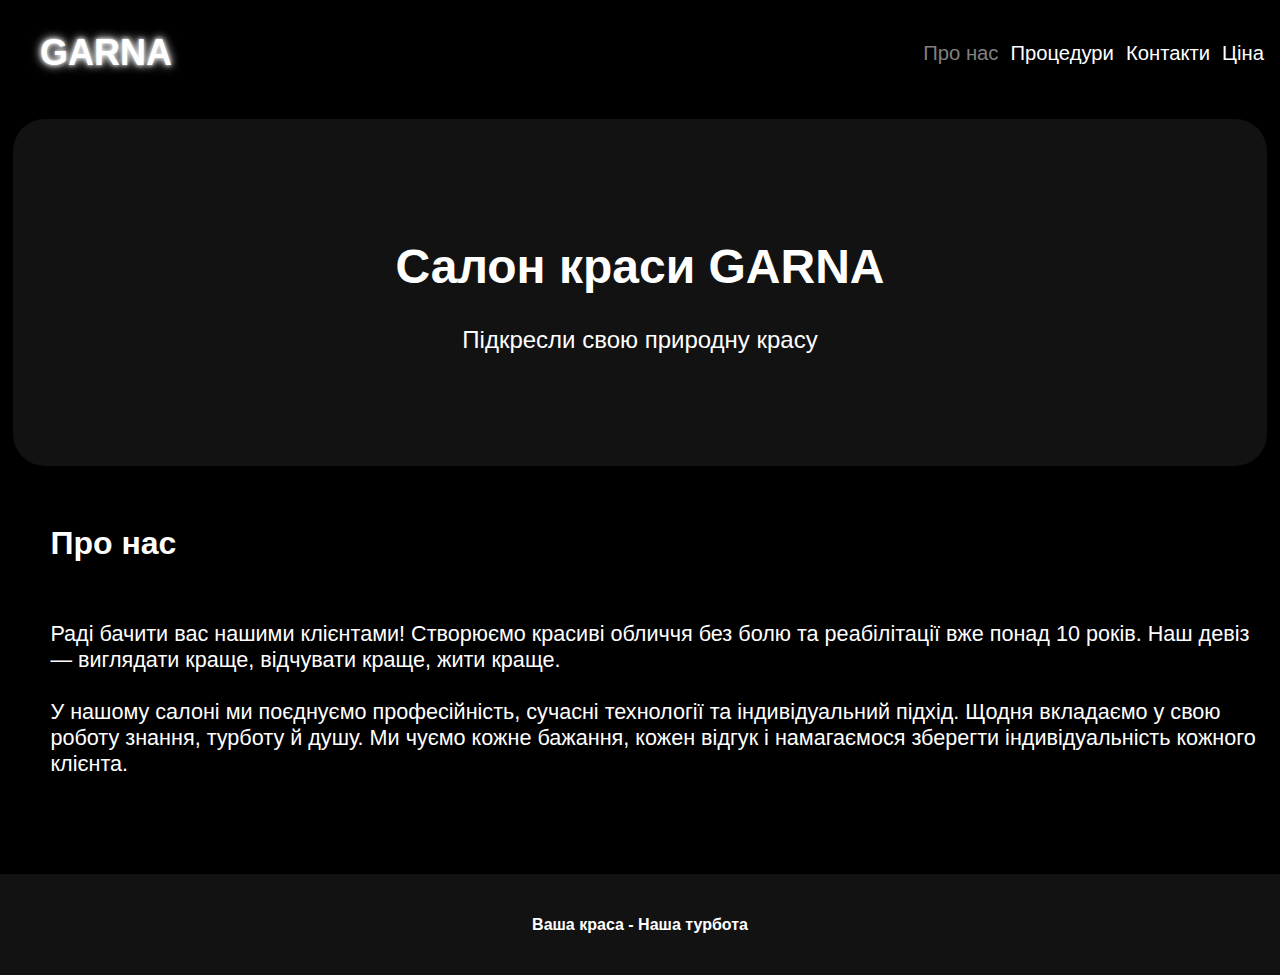
<file: index.html>
<html>

<head>
  <title>Салон краси Garna Кривий Ріг</title>
  <link rel="stylesheet" href="style.css">
</head>

<body>
  <header>
    <h1 class="logo">GARNA</h1>
    <nav>
      <a class="button" href="https://dag21321.github.io/Salon-GARNA1/">Про нас</a>
      <a href="https://dag21321.github.io/Salon-GARNA2/">Процедури</a>
      <a href="https://dag21321.github.io/Salon-GARNA4/">Контакти</a>
      <a href="https://dag21321.github.io/Salon-GARNA3/">Цiна</a>
    </nav>
  </header>

  <main>
    <div class="bs">
      <h1>Салон краси GARNA</h1>
      <p>Підкресли свою природну красу</p>
    </div>
    <h1 class="ab">Про нас</h1>
    <p class="text">
      Раді бачити вас нашими клієнтами! Створюємо красиві обличчя без болю та реабілітації вже понад 10 років.
      Наш девіз — виглядати краще, відчувати краще, жити краще.<br><br>
      У нашому салоні ми поєднуємо професійність, сучасні технології та індивідуальний підхід.
      Щодня вкладаємо у свою роботу знання, турботу й душу.
      Ми чуємо кожне бажання, кожен відгук і намагаємося зберегти індивідуальність кожного клієнта.
    </p>
  </main>

  <footer>
    <p>Ваша краса - Наша турбота</p>
  </footer>
</body>

</html>
</file>
<file: style.css>
body {
  font-family: Noto Sans, sans-serif;
  margin: 0;
}

.logo {
  font-size: 225%;
  color: white;
  text-shadow: 0 0 0.25rem #ffffff, 0 0 0.5rem #cccccc, 0 0 0.75rem #999999;
  transition: text-shadow 0.3s ease;
  cursor: default;
  margin: 1.5rem 0rem 0rem 2rem;
}

.logo:hover {
  text-shadow: 0 0 0.35rem #ffffff, 0 0 0.7rem #ffffff, 0 0 1rem #cccccc,
    0 0 1.5rem #999999;
}

.button {
  color: grey;
}

header {
  background-color: black;
  display: flex;
  justify-content: space-between;
  align-items: center;
  padding: 0.5rem 1rem 2rem 0.5rem;
}

nav {
  display: flex;
  flex-wrap: wrap;
  justify-content: flex-end;
  align-items: center;
  gap: 0.75rem;
  margin: 1.5rem 0rem 0rem 0rem;
  font-size: 110%;
}

nav a {
  font-size: 115%;
  text-decoration: none;
  color: white;
  transition: all 0.2s ease;
}

nav a:hover {
  font-size: 130%;
  text-shadow: 0 0 0.25rem #ffffff, 0 0 0.5rem #cccccc, 0 0 0.75rem #999999;
}

.bs {
  background-color: #121212;
  padding: 7%;
  color: white;
  text-align: center;
  font-size: 150%;
  border-radius: 2rem;
}

.bs p {
  font-size: 100%;
}

.button {
  color: grey;
}

main {
  color: white;
  background-color: black;
  padding: 1%;
}

.ab {
  padding: 3%;
}

.text {
  padding: 0% 0% 5% 3%;
  font-size: 135%;
}

footer {
  background-color: #121212;
  padding: 2%;
  text-align: center;
  color: white;
  font-weight: 900;
}
</file>
